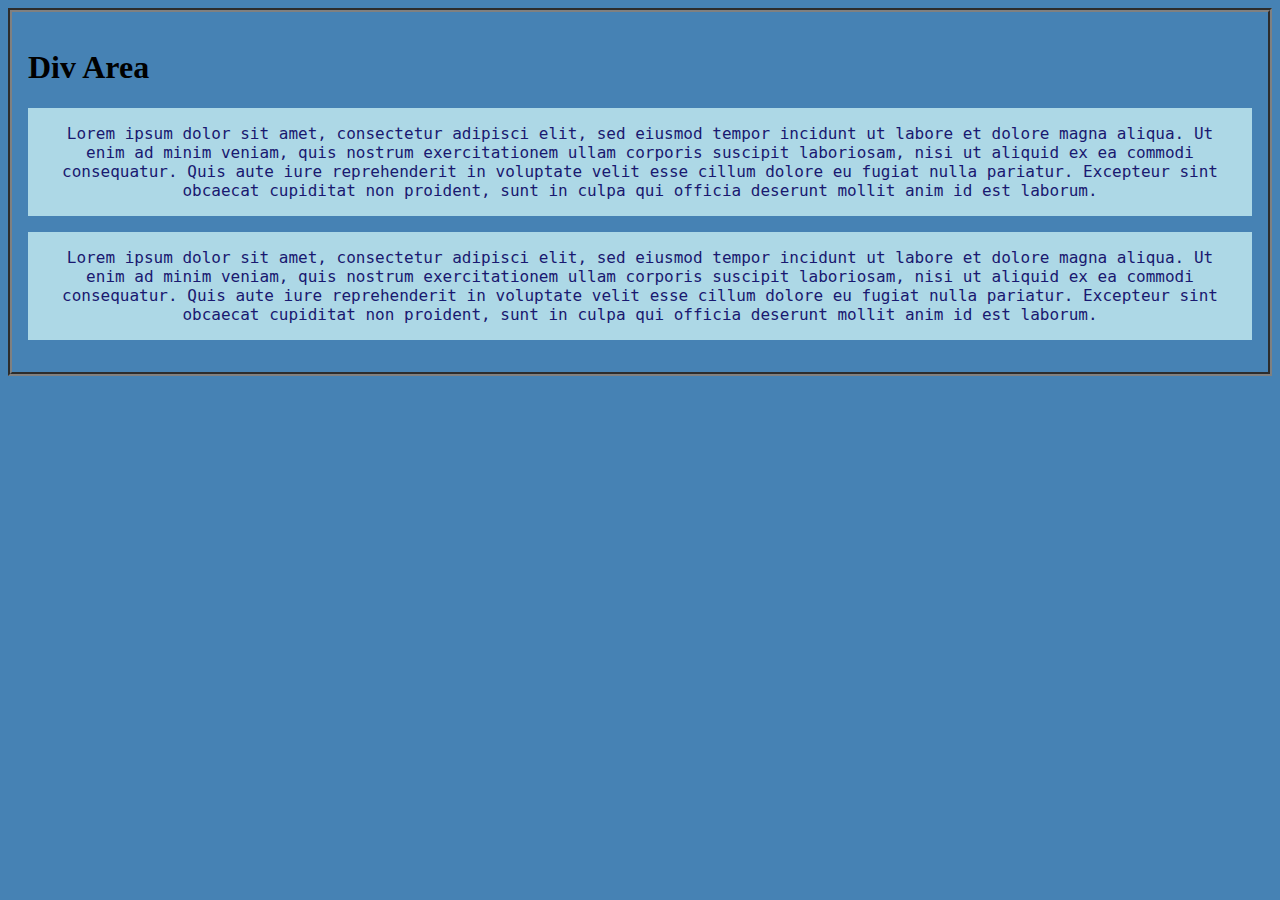
<file: Basic_HTML_and_CSS/Basic_HTML_3.html>
<!DOCTYPE html>
<html lang="en">

<head>
    <meta charset="UTF-8">
    <meta http-equiv="X-UA-Compatible" content="IE=edge">
    <meta name="viewport" content="width=device-width, initial-scale=1.0">
    <title>Basic_HTML_3</title>
    <link rel="stylesheet" href="Basic_CSS_1.css">
</head>

<body>

    <div>
        <h1>Div Area</h1>
        <p> Lorem ipsum dolor sit amet, consectetur adipisci elit, sed eiusmod tempor incidunt ut labore et dolore magna aliqua. Ut enim ad minim veniam, quis nostrum exercitationem ullam corporis suscipit laboriosam, nisi ut aliquid ex ea commodi consequatur.
            Quis aute iure reprehenderit in voluptate velit esse cillum dolore eu fugiat nulla pariatur. Excepteur sint obcaecat cupiditat non proident, sunt in culpa qui officia deserunt mollit anim id est laborum.</p>

        <p> Lorem ipsum dolor sit amet, consectetur adipisci elit, sed eiusmod tempor incidunt ut labore et dolore magna aliqua. Ut enim ad minim veniam, quis nostrum exercitationem ullam corporis suscipit laboriosam, nisi ut aliquid ex ea commodi consequatur.
            Quis aute iure reprehenderit in voluptate velit esse cillum dolore eu fugiat nulla pariatur. Excepteur sint obcaecat cupiditat non proident, sunt in culpa qui officia deserunt mollit anim id est laborum.</p>

    </div>
</body>

</html>
</file>
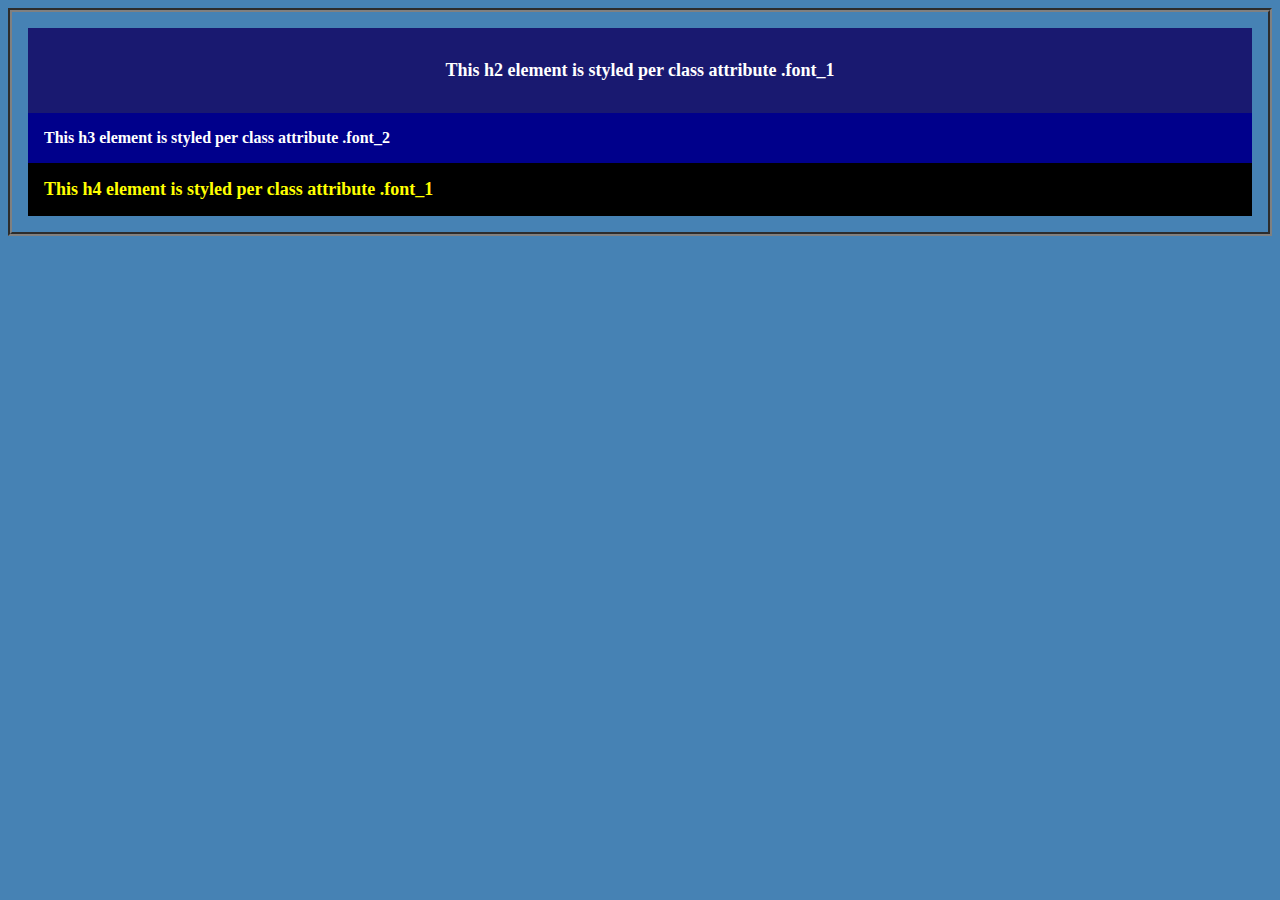
<file: Basic_HTML_and_CSS/Basic_HTML_4.html>
<!DOCTYPE html>
<html lang="en">

<head>
    <meta charset="UTF-8">
    <meta http-equiv="X-UA-Compatible" content="IE=edge">
    <meta name="viewport" content="width=device-width, initial-scale=1.0">
    <title>Basic_HTML_4</title>
    <link rel="stylesheet" href="Basic_CSS_1.css">
</head>

<body>
    <div>
        <h2 class="centerText">
            This h2 element is styled per class attribute .font_1
        </h2>
        <h3 class="font_2">
            This h3 element is styled per class attribute .font_2
        </h3>
        <h4 class="font_1">
            This h4 element is styled per class attribute .font_1
        </h4>
    </div>
</body>

</html>
</file>
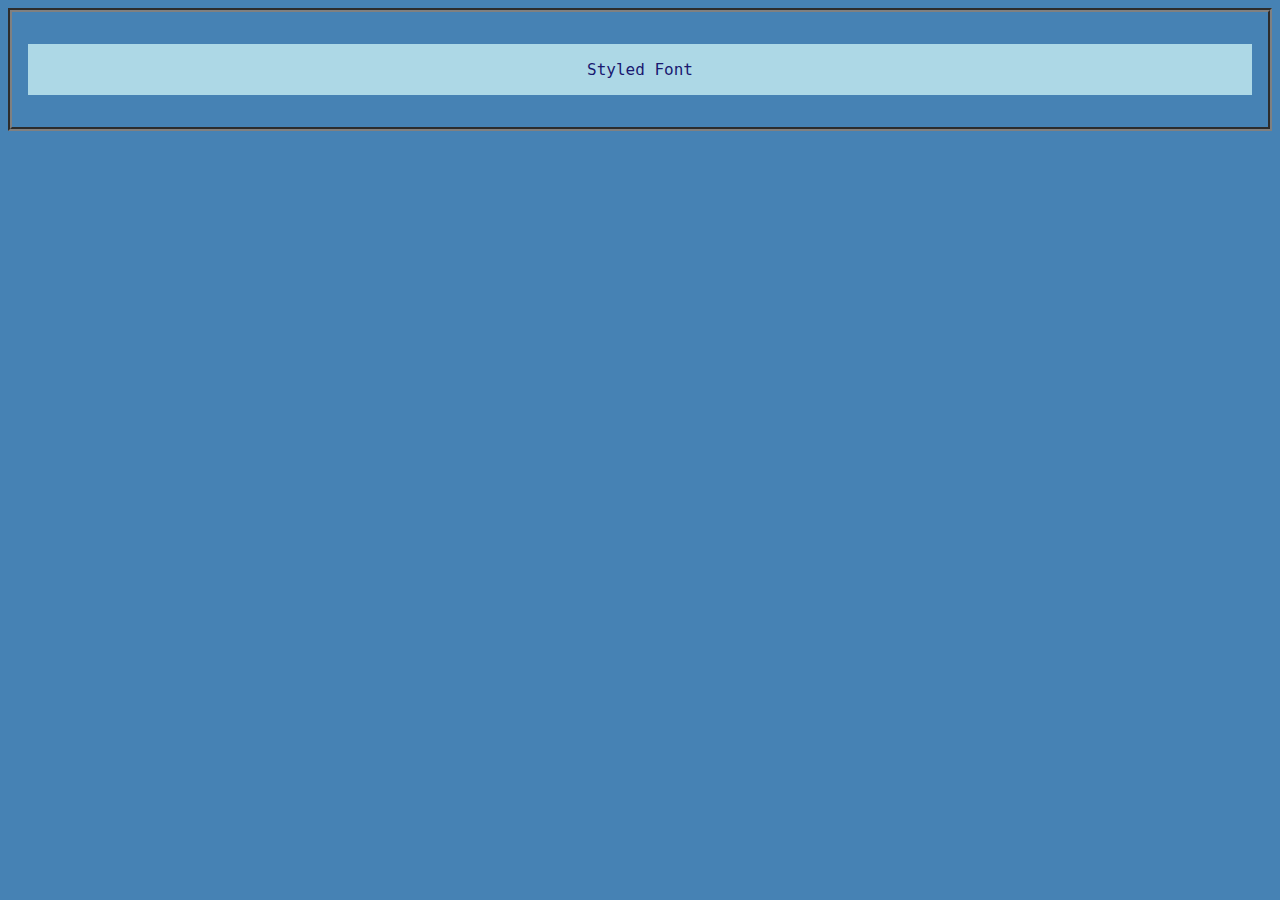
<file: Basic_HTML_and_CSS/Basic_HTML_5.html>
<!DOCTYPE html>
<html lang="en">

<head>
    <meta charset="UTF-8">
    <meta http-equiv="X-UA-Compatible" content="IE=edge">
    <meta name="viewport" content="width=device-width, initial-scale=1.0">
    <title>Basic_HTML_5</title>
    <link rel="stylesheet" type="text/css" href="Basic_CSS_2.css">
</head>

<body>

    <div>
        <p>Styled Font</p>
    </div>

</body>

</html>
</file>
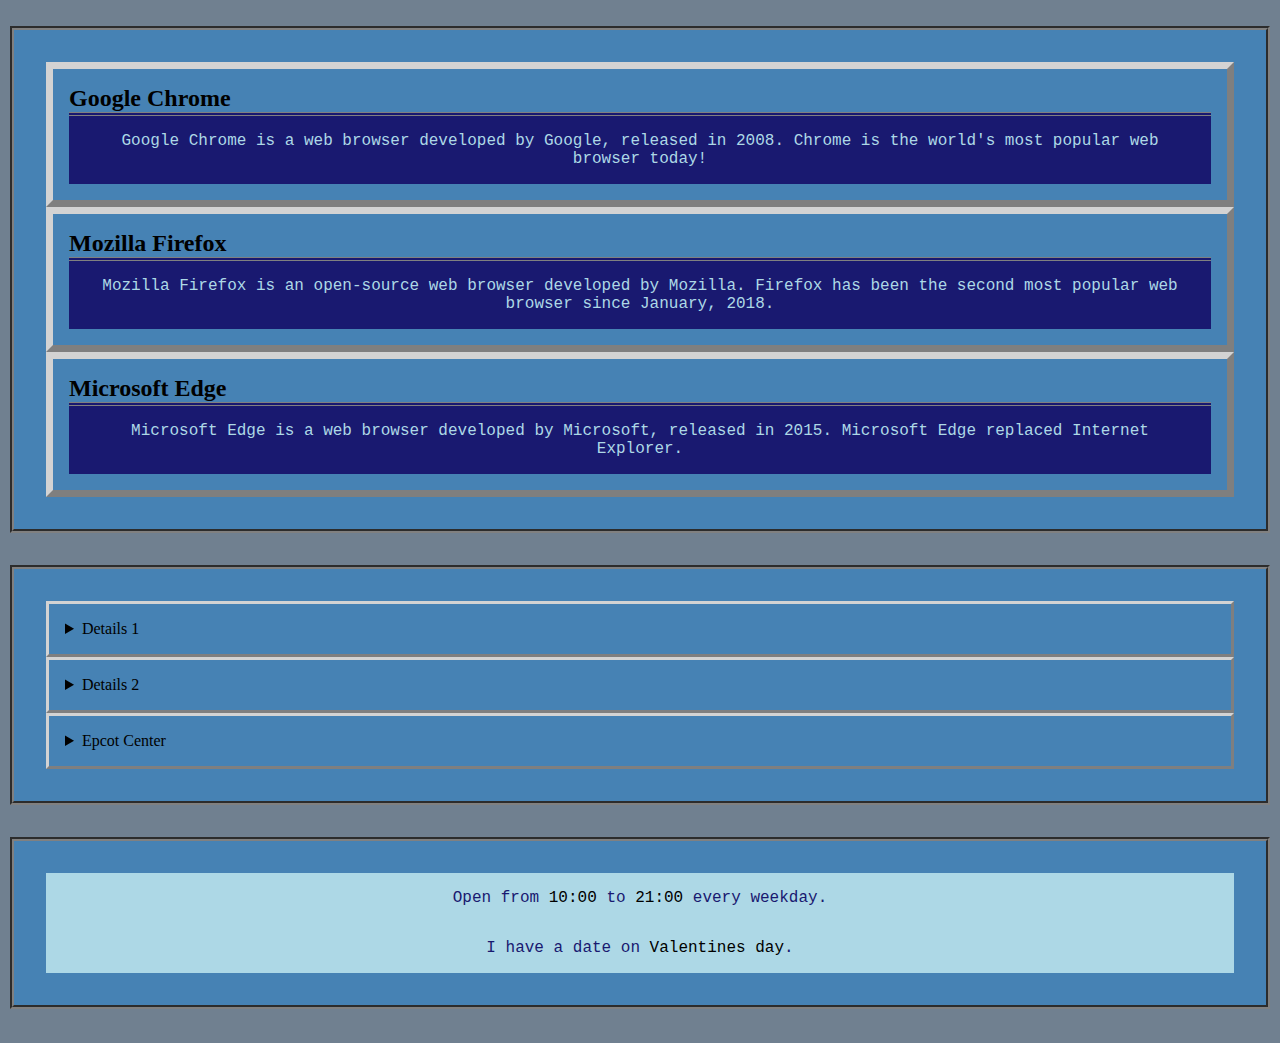
<file: Basic_HTML_and_CSS/HTML_Challenge.html>
<!DOCTYPE html>
<html lang="en">

<head>
    <meta charset="UTF-8">
    <meta http-equiv="X-UA-Compatible" content="IE=edge">
    <meta name="viewport" content="width=device-width, initial-scale=1.0">
    <link rel="stylesheet" href="Basic_CSS_3.css">
    <title>HTML Challenges</title>
</head>

<body>
    <div>
        <!-- Article Challenge -->
        <section>
            <div>
                <div class="area">
                    <article>
                        <h2>Google Chrome</h2>
                        <p class="content">Google Chrome is a web browser developed by Google, released in 2008. Chrome is the world's most popular web browser today!</p>
                    </article>

                    <article>
                        <h2>Mozilla Firefox</h2>
                        <p class="content">Mozilla Firefox is an open-source web browser developed by Mozilla. Firefox has been the second most popular web browser since January, 2018.</p>
                    </article>

                    <article>
                        <h2>Microsoft Edge</h2>
                        <p class="content">Microsoft Edge is a web browser developed by Microsoft, released in 2015. Microsoft Edge replaced Internet Explorer.</p>
                    </article>

                </div>
            </div>

        </section>
        <!-- End Article Challenge -->
        <!-- Detals and Summary Challenge -->
        <section>
            <div>
                <div class="area">
                    <details>
                        <summary>Details 1</summary>
                        <div>
                            <summary>Lorem ipsum dolor sit amet, consectetur adipiscing elit, sed do eiusmod tempor incididunt ut labore et dolore magna aliqua. Vitae tempus quam pellentesque nec. Mattis aliquam faucibus purus in. Posuere urna nec tincidunt praesent
                                semper feugiat nibh. Urna neque viverra justo nec ultrices. Tortor at risus viverra adipiscing at in tellus integer feugiat. Lacus vel facilisis volutpat est. Tincidunt augue interdum velit euismod in pellentesque massa
                                placerat duis. Ac tortor vitae purus faucibus. Urna condimentum mattis pellentesque id nibh tortor id aliquet.</summary>

                        </div>
                    </details>
                    <details>
                        <summary>Details 2</summary>
                        <div>
                            <summary>Lorem ipsum dolor sit amet, consectetur adipiscing elit, sed do eiusmod tempor incididunt ut labore et dolore magna aliqua. Leo urna molestie at elementum eu facilisis sed. Iaculis eu non diam phasellus vestibulum lorem sed.
                                Condimentum mattis pellentesque id nibh tortor id aliquet lectus. Iaculis urna id volutpat lacus laoreet non curabitur. Lacus viverra vitae congue eu consequat ac felis. Sed augue lacus viverra vitae congue eu consequat.
                                Vel orci porta non pulvinar neque laoreet suspendisse interdum. Consequat ac felis donec et odio. Nullam non nisi est sit amet facilisis. Maecenas accumsan lacus vel facilisis. Tincidunt eget nullam non nisi est sit. Et
                                netus et malesuada fames ac turpis egestas sed. Consectetur adipiscing elit duis tristique sollicitudin. At erat pellentesque adipiscing commodo elit at imperdiet. Porttitor lacus luctus accumsan tortor posuere ac ut consequat
                                semper. In iaculis nunc sed augue. Dis parturient montes nascetur ridiculus mus mauris vitae. Mauris vitae ultricies leo integer. Massa eget egestas purus viverra accumsan in nisl nisi. Eget velit aliquet sagittis id consectetur.
                                Ultrices vitae auctor eu augue. Nulla malesuada pellentesque elit eget gravida cum sociis natoque. Vitae tortor condimentum lacinia quis vel eros. Felis donec et odio pellentesque diam volutpat. Pharetra massa massa ultricies
                                mi quis hendrerit. Ac odio tempor orci dapibus ultrices in iaculis. Dolor sit amet consectetur adipiscing elit pellentesque habitant morbi. Vel fringilla est ullamcorper eget nulla facilisi.</summary>
                        </div>
                    </details>
                    <details>
                        <summary>Epcot Center</summary>
                        <div>
                            <summary>Epcot is a theme park at Walt Disney World Resort featuring exciting attractions, international pavilions, award-winning fireworks and seasonal special events.</summary>
                        </div>
                    </details>
                </div>

            </div>

        </section>
        <!-- End Detals and Summary Challenge -->
        <!-- Time Challenge -->
        <section>
            <div>
                <div class="area">
                    <div>
                        <p>Open from <time>10:00</time> to <time>21:00</time> every weekday.</p>

                        <p>I have a date on <time datetime="2008-02-14 20:00">Valentines day</time>.</p>

                    </div>
                </div>

            </div>
        </section>
        <!-- End Time Challenge -->


</body>

</html>
</file>
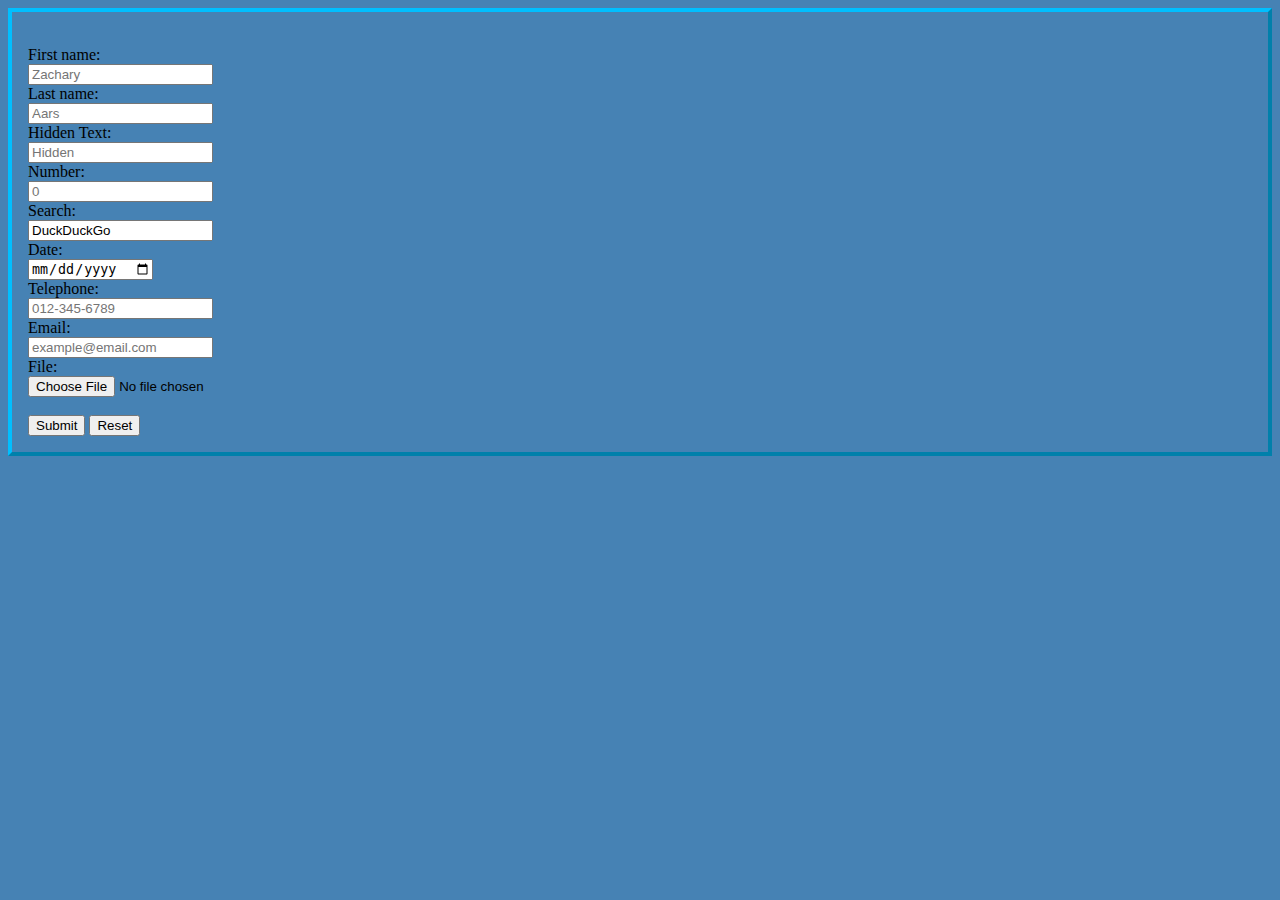
<file: Basic_HTML_and_CSS/HTML_Forms.html>
<!DOCTYPE html>
<html lang="en">

<head>
    <meta charset="UTF-8">
    <meta http-equiv="X-UA-Compatible" content="IE=edge">
    <meta name="viewport" content="width=device-width, initial-scale=1.0">
    <title>HTML_Forms</title>
    <link rel="stylesheet" href="Basic_CSS_2.css">
</head>

<body>
    <form action="HTML_Forms.html" style="border: 4px outset deepskyblue; margin: auto; padding: 1rem;">
        <br> First name: <br>
        <input type="text" placeholder="Zachary">
        <br> Last name: <br>
        <input type="text" placeholder="Aars">
        <br> Hidden Text: <br>
        <input type="password" placeholder="Hidden">
        <br> Number: <br>
        <input type="number" placeholder="0">
        <br> Search: <br>
        <input type="search" value="DuckDuckGo">
        <br> Date: <br>
        <input type="date">
        <br> Telephone: <br>
        <input type="tel" placeholder="012-345-6789" pattern="[0-9]{3}-[0-9]{3}-[0-9]{4}">
        <br> Email: <br>
        <input type="email" placeholder="example@email.com">
        <br> File: <br>
        <input type="file">
        <br>
        <br>
        <input type="submit" value="Submit">
        <input type="reset">
    </form>
</body>

</html>
</file>
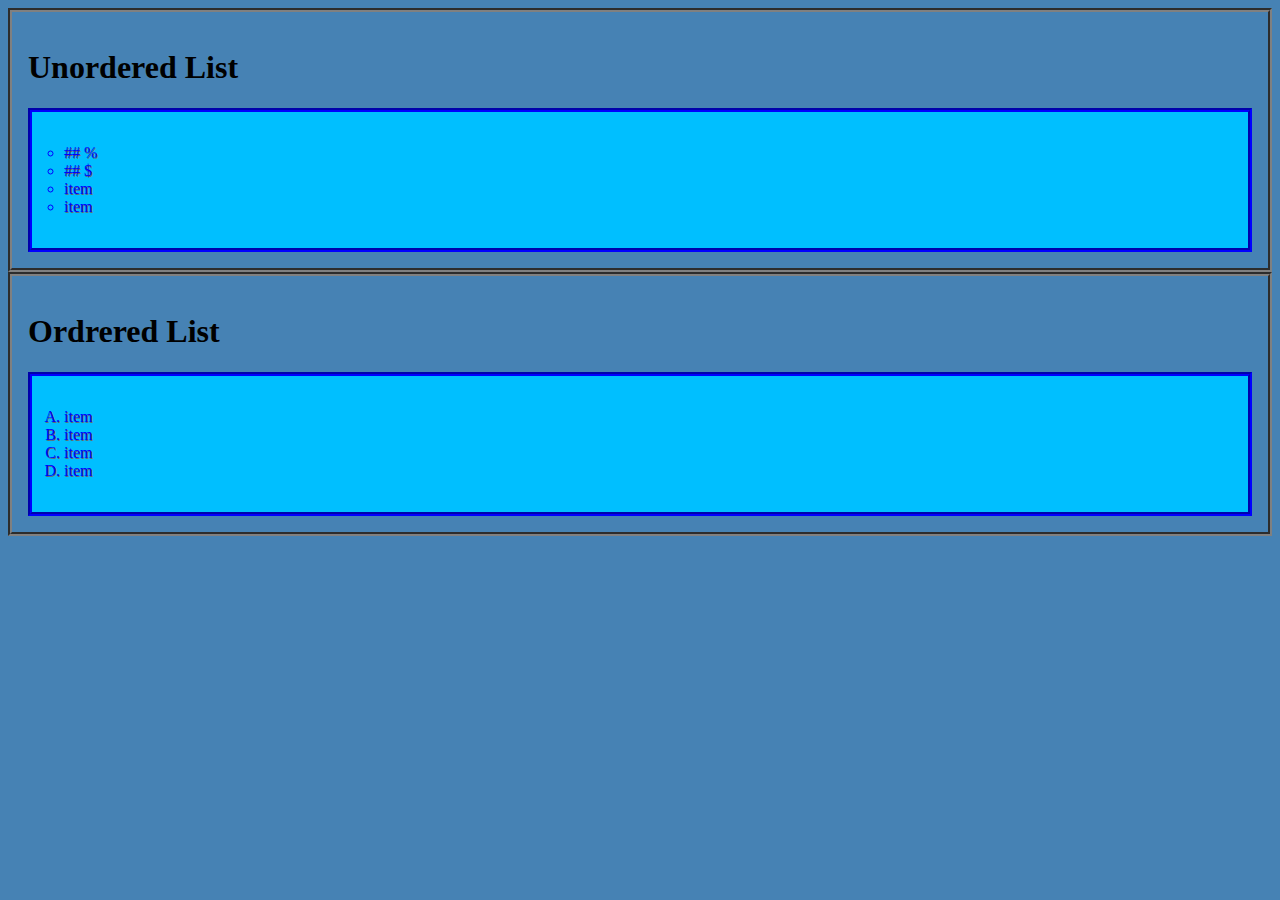
<file: Basic_HTML_and_CSS/HTML_Lists.html>
<!DOCTYPE html>
<html lang="en">

<head>
    <meta charset="UTF-8">
    <meta http-equiv="X-UA-Compatible" content="IE=edge">
    <meta name="viewport" content="width=device-width, initial-scale=1.0">
    <title>HTML_Lists</title>
    <link rel="stylesheet" type="text/css" href="CSS_Lists.css">
</head>

<body>
    <div>
        <h1>Unordered List</h1>
        <ul>
            <li>## &percnt; </li>
            <li>## &dollar; </li>
            <li>item</li>
            <li>item</li>
        </ul>
    </div>
    <div>
        <h1>Ordrered List</h1>
        <ol>
            <li>item</li>
            <li>item</li>
            <li>item</li>
            <li>item</li>
        </ol>
    </div>
</body>

</html>
</file>
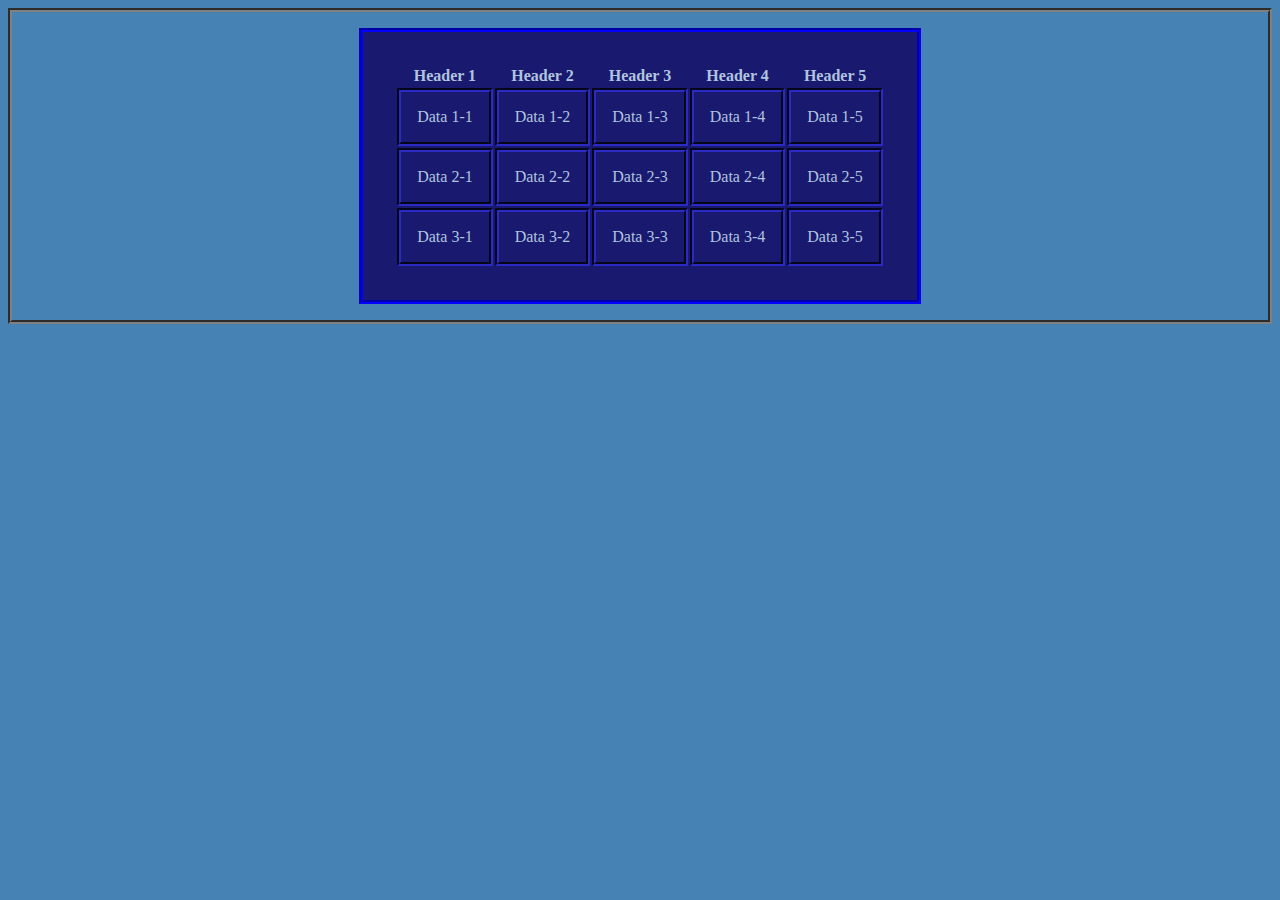
<file: Basic_HTML_and_CSS/HTML_Table.html>
<!DOCTYPE html>
<html lang="en">

<head>
    <meta charset="UTF-8">
    <meta http-equiv="X-UA-Compatible" content="IE=edge">
    <meta name="viewport" content="width=device-width, initial-scale=1.0">
    <title>HTML_Table</title>
    <link rel="stylesheet" type="text/css" href="CSS_Table.css">
</head>

<body>
    <div>
        <table>
            <tr>
                <th>Header 1</th>
                <th>Header 2</th>
                <th>Header 3</th>
                <th>Header 4</th>
                <th>Header 5</th>
            </tr>
            <tr>
                <td>Data 1-1</td>
                <td>Data 1-2</td>
                <td>Data 1-3</td>
                <td>Data 1-4</td>
                <td>Data 1-5</td>
            </tr>
            <tr>
                <td>Data 2-1</td>
                <td>Data 2-2</td>
                <td>Data 2-3</td>
                <td>Data 2-4</td>
                <td>Data 2-5</td>
            </tr>
            <tr>
                <td>Data 3-1</td>
                <td>Data 3-2</td>
                <td>Data 3-3</td>
                <td>Data 3-4</td>
                <td>Data 3-5</td>
            </tr>
        </table>
    </div>
</body>

</html>
</file>
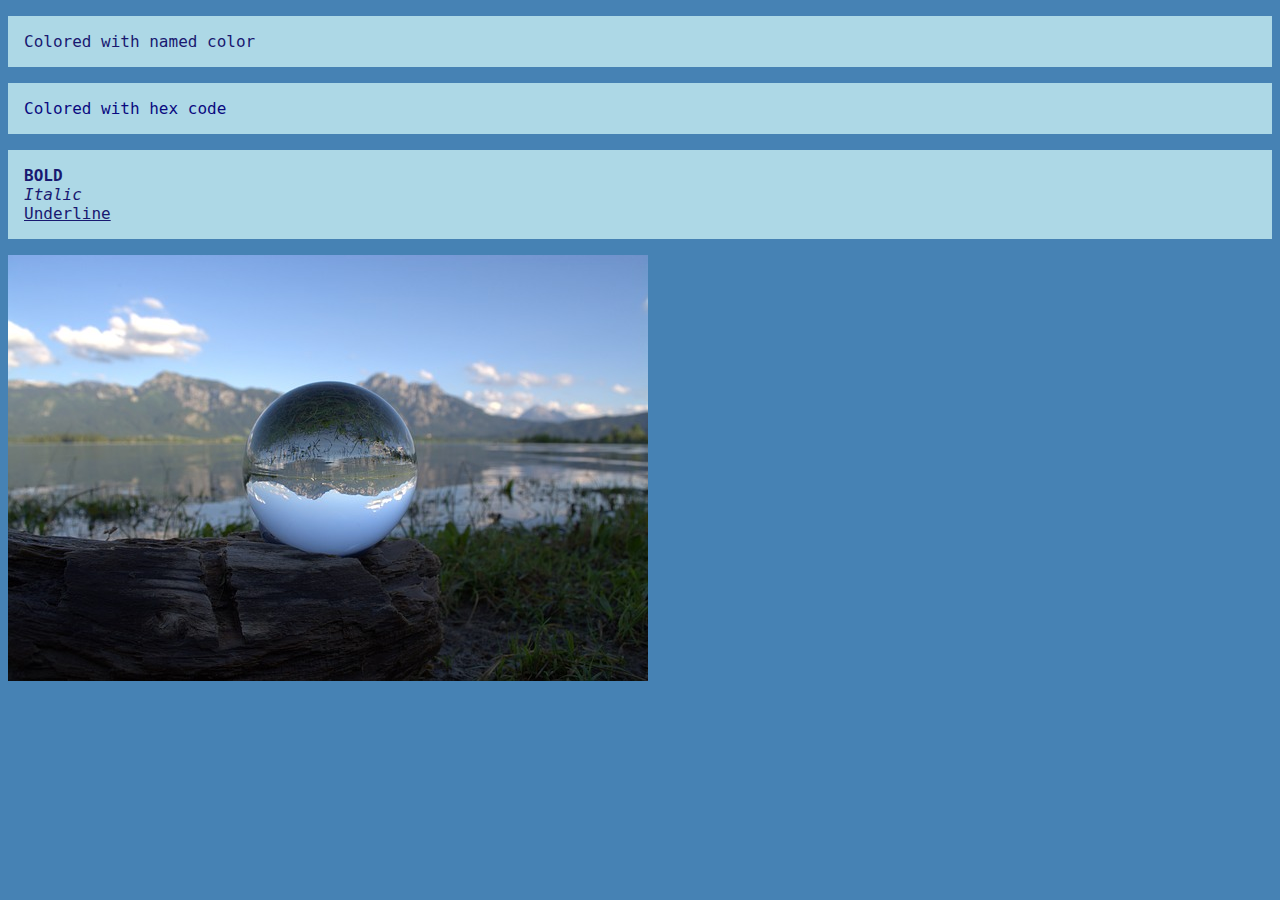
<file: Basic_HTML_and_JavaScript_1/Basic_HTML_1.html>
<!DOCTYPE html>
<html lang="en">

<head>
    <meta charset="UTF-8">
    <meta http-equiv="X-UA-Compatible" content="IE=edge">
    <meta name="viewport" content="width=device-width, initial-scale=1.0">
    <title>Basic_HTML_1</title>
</head>
<style>
    p {
        background-color: lightblue;
        color: midnightblue;
        font-family: monospace;
        font-size: 1rem;
        padding: 1rem;
    }
</style>

<body style="background-color: steelblue;">
    <p style="color: midnightblue;" font="Ariel"> Colored with named color</p>
    <p style="color: #0a0a80;"> Colored with hex code</p>
    <p> <b>BOLD</b> <br> <i>Italic</i> <br> <u>Underline</u></p>

    <img src="../Images/glass-ball-1539405_640.jpg" alt="Unable to load image 'glass-ball-1539405_640.jpg' from server.">

</body>

</html>
</file>
<file: Basic_HTML_and_CSS/Basic_CSS_1.css>
body {
    background-color: steelblue;
}

div {
    background-color: steelblue;
    padding: 1rem;
    border: 4px groove gray;
}

p {
    background-color: lightblue;
    color: midnightblue;
    text-align: center;
    font-family: monospace;
    font-size: 1rem;
    padding: 1rem;
}

.font_1 {
    background-color: black;
    color: yellow;
    font-size: large;
    padding: 1rem;
    margin: auto;
}

.font_2 {
    background-color: darkblue;
    color: white;
    font-size: medium;
    padding: 1rem;
    margin: auto;
}

.centerText {
    background-color: midnightblue;
    color: white;
    font-size: large;
    padding: 2rem;
    margin: auto;
    text-align: center;
}
</file>
<file: Basic_HTML_and_CSS/Basic_CSS_2.css>
body {
    background-color: steelblue;
}

div {
    background-color: steelblue;
    padding: 1rem;
    border: 4px groove gray;
}

p {
    background-color: lightblue;
    color: midnightblue;
    text-align: center;
    font-family: monospace;
    font-size: 1rem;
    padding: 1rem;
}
</file>
<file: Basic_HTML_and_CSS/Basic_CSS_3.css>
body {
    margin: auto;
    padding: 10px;
    background-color: slategray;
}

h1 {
    margin: auto;
}

h2 {
    margin: auto;
}

div {
    margin: auto;
}

section {
    margin: auto;
    padding-top: 1rem;
    padding-bottom: 1rem;
}

p {
    margin: auto;
    background-color: lightblue;
    color: midnightblue;
    text-align: center;
    font-family: monospace;
    font-size: 1rem;
    padding: 1rem;
}

.area {
    background-color: steelblue;
    margin: auto;
    padding: 2rem;
    border: 4px groove gray;
}

.content {
    border-top: 4px double gray;
    color: lightblue;
    background-color: midnightblue;
    text-align: center;
    font-family: monospace;
    font-size: 1rem;
    padding: 1rem;
}

article {
    border: 7px outset lightgray;
    padding: 1rem;
}

article:hover {
    border: 7px ridge gray;
}

details {
    display: block;
    border: 3px outset lightgray;
    padding: 1rem;
}

details:hover {
    border: 3px inset gray;
    cursor: pointer;
}

[open]>summary {
    background: purple;
    color: lightcyan;
}

summary:after {
    color: #eee;
    font-size: 0.5em;
    margin-right: 0.5em;
}


/*
summary {
    position: relative;
    margin-top: 0.25em;
    color: #99e;
    padding: 0.1em 0.5em 0.2em;
    background-color: #444;
}

summary:before {
    color: #eee;
    font-size: 0.5em;
    margin-right: 0.5em;
}

summary:after {
    color: #eee;
    font-size: 0.5em;
    margin-right: 0.5em;
}

[open]>summary {
    background: #66e;
    color: #eee;
}
*/

time {
    color: black;
}
</file>
<file: Basic_HTML_and_CSS/CSS_Lists.css>
body {
    background-color: steelblue;
}

div {
    background-color: steelblue;
    padding: 1rem;
    border: 4px groove gray;
}

p {
    background-color: lightblue;
    color: midnightblue;
    text-align: center;
    font-family: monospace;
    font-size: 1rem;
    padding: 1rem;
}

ol {
    background-color: deepskyblue;
    color: blue;
    border: 4px groove blue;
    padding: 2rem;
    margin: auto;
    list-style-type: upper-alpha;
    text-shadow: 1px 1px dimgray;
}

ul {
    background-color: deepskyblue;
    color: blue;
    border: 4px groove blue;
    padding: 2rem;
    margin: auto;
    list-style-type: circle;
    text-shadow: 1px 1px dimgray;
}

li:hover {
    color: lightgreen;
    
}
</file>
<file: Basic_HTML_and_CSS/CSS_Table.css>
body {
    background-color: steelblue;
}

div {
    background-color: steelblue;
    padding: 1rem;
    border: 4px groove gray;
}

p {
    background-color: lightblue;
    color: midnightblue;
    text-align: center;
    font-family: monospace;
    font-size: 1rem;
    padding: 1rem;
}

table {
    background-color: midnightblue;
    color: lightsteelblue;
    border: 4px groove blue;
    padding: 2rem;
    margin: auto;
}

table:hover {
    border: 4px groove lightblue;
}

td {
    padding: 1rem;
    border: 4px groove midnightblue;
}

td:hover {
    color: lightgreen;
    border: 4px groove lightblue;
}
</file>
